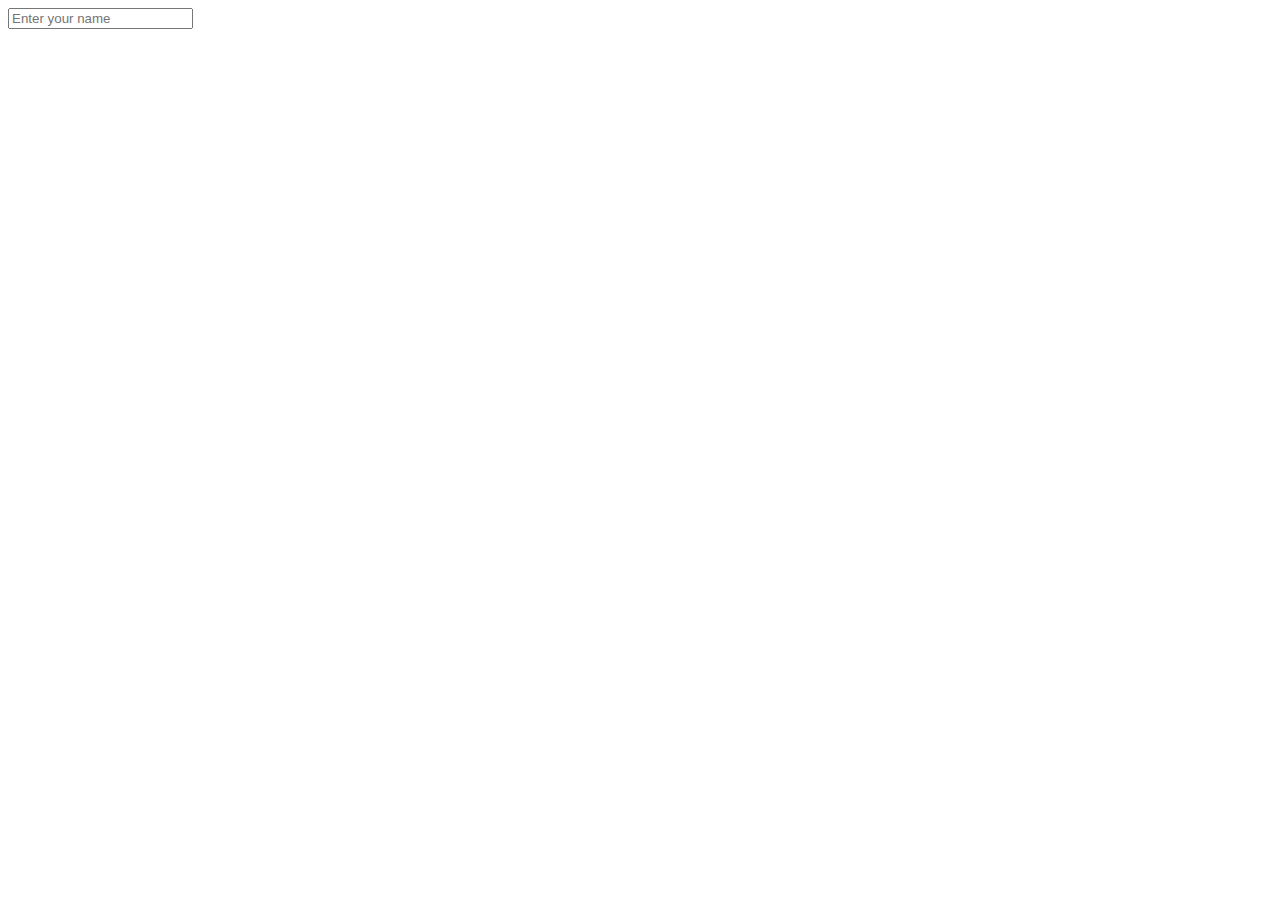
<file: demo.html>
<!DOCTYPE html>
<html lang="en">

<head>
    <meta charset="UTF-8">
    <meta http-equiv="X-UA-Compatible" content="IE=edge">
    <meta name="viewport" content="width=device-width, initial-scale=1.0">
    <title>Document</title>
</head>

<body>
    <input type="text" placeholder="Enter your name" id="input-field">
    <script>
        const inputField = document.getElementById("input-field");
        inputField.addEventListener("focus", function () {
            inputField.placeholder = "";
        }); 
        inputField.addEventListener("blur", function () {
            if (inputField.value === "") {
                inputField.placeholder = "Enter your name";
            }
        });
    </script>
</body>

</html>
</file>
